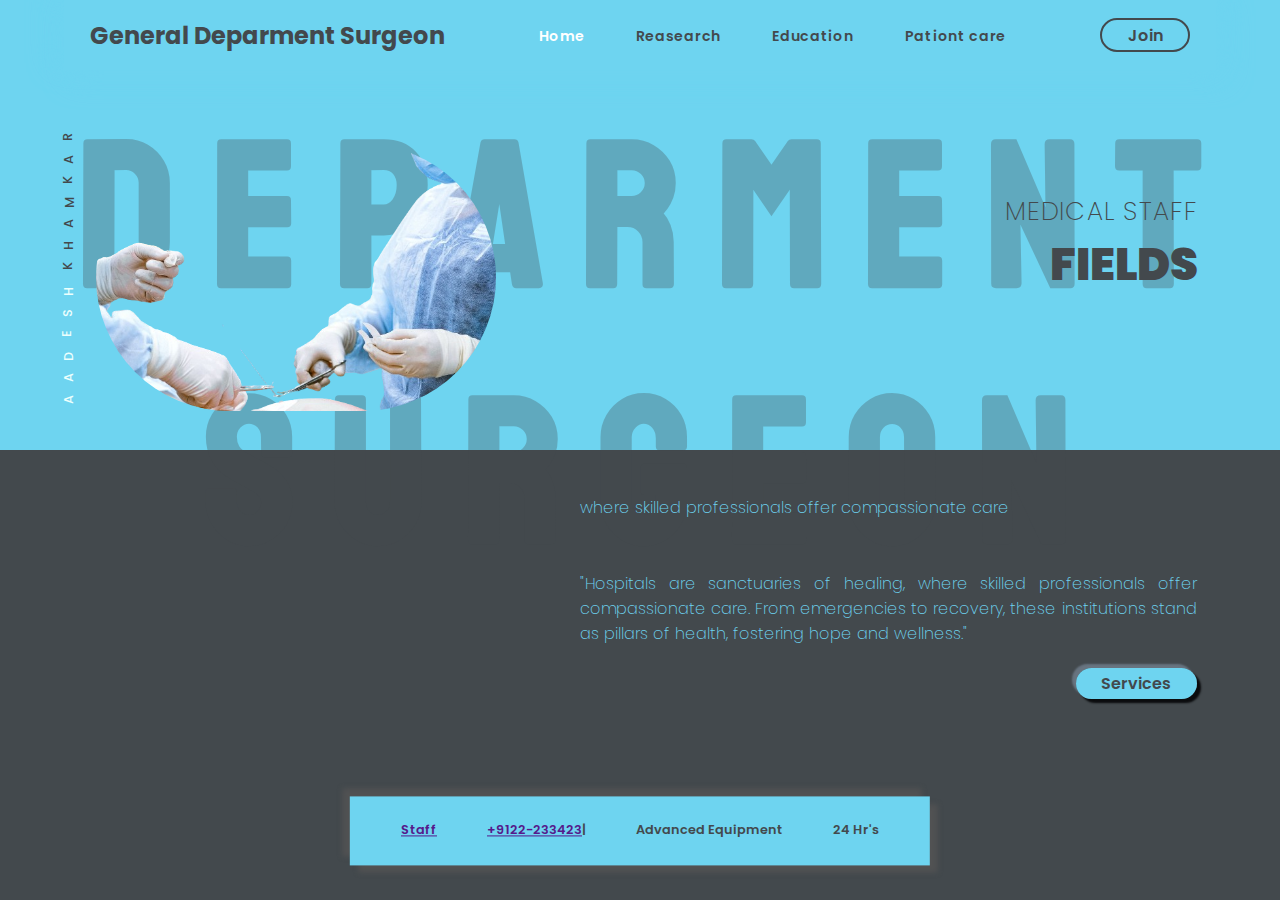
<file: deparment.html>
<!DOCTYPE html>
<html lang="en">
<head>
    <meta charset="UTF-8">
    <meta name="viewport" content="width=device-width, initial-scale=1.0">
    <link rel="stylesheet" href="deparment.css">
    <title>Deparment in hostel</title>
</head>
<body>
    <div class="main">
        <div class="page1">
            <h1>deparment Surgeon</h1>
            <div class="top">
                <div class="header container" >
                    <div class="logo">
                        <h2>General Deparment<span> Surgeon</span></h2>
                    </div>
                    <div class="nav-link">
                        <ul>
                            <li><a href="#" style="color:white;">Home</a></li>
                            <li><a href="#">Reasearch</a></li>
                            <li><a href="#">Education</a></li>
                            <li><a href="#">Pationt care</a></li>
                        </ul>
                    </div>
                    <div class="back">
                        <a href="#" class="btn">Join</a>
                    </div>
                </div>
                <div class="content">
                    <h2>Medical Staff</h2>
                    <h3>Fields</h3>
                </div>
                <div class="scorpio">
                    <span>R</span>
                    <span>A</span>
                    <span>K</span>
                    <span>M</span>
                    <span>A</span>
                    <span>H</span>
                    <span>K</span>
                    <span> </span>
                    <span style="color:#ecfffd;">H</span>
                    <span style="color:#ecfffd;">S</span>
                    <span style="color:#ecfffd;">E</span>
                    <span style="color:#ecfffd;">D</span>
                    <span style="color:#ecfffd;">A</span>
                    <span style="color:#ecfffd;">A</span>
                </div>
            </div>
            <div class="footer-up">
                <div class="image">
                    <img src="General_Surgery-removebg-preview.png" alt="">
                </div>
                <div class="footer-content">
                    <p>where skilled professionals offer compassionate care</p>
                    <br>
                    <p>
                        "Hospitals are sanctuaries of healing, where skilled professionals offer compassionate care. From emergencies to recovery, these institutions stand as pillars of health, fostering hope and wellness."</p>
                    <a href="#" class="btn btn-primary">Services</a>
                </div>

                <div class="About">
                    <span><a href="">Staff</a></span>
                    <span><a href="">+9122-233423</a>|</span>
                    <span>Advanced Equipment</span>
                    <span>24 Hr's</span>
                </div>
            </div>
        </div>
    </div>

    <script src="https://cdnjs.cloudflare.com/ajax/libs/gsap/3.12.2/gsap.min.js" integrity="sha512-16esztaSRplJROstbIIdwX3N97V1+pZvV33ABoG1H2OyTttBxEGkTsoIVsiP1iaTtM8b3+hu2kB6pQ4Clr5yug==" crossorigin="anonymous" referrerpolicy="no-referrer"></script>
    <script src="deparment.js"></script>
</body>
</html>
</file>
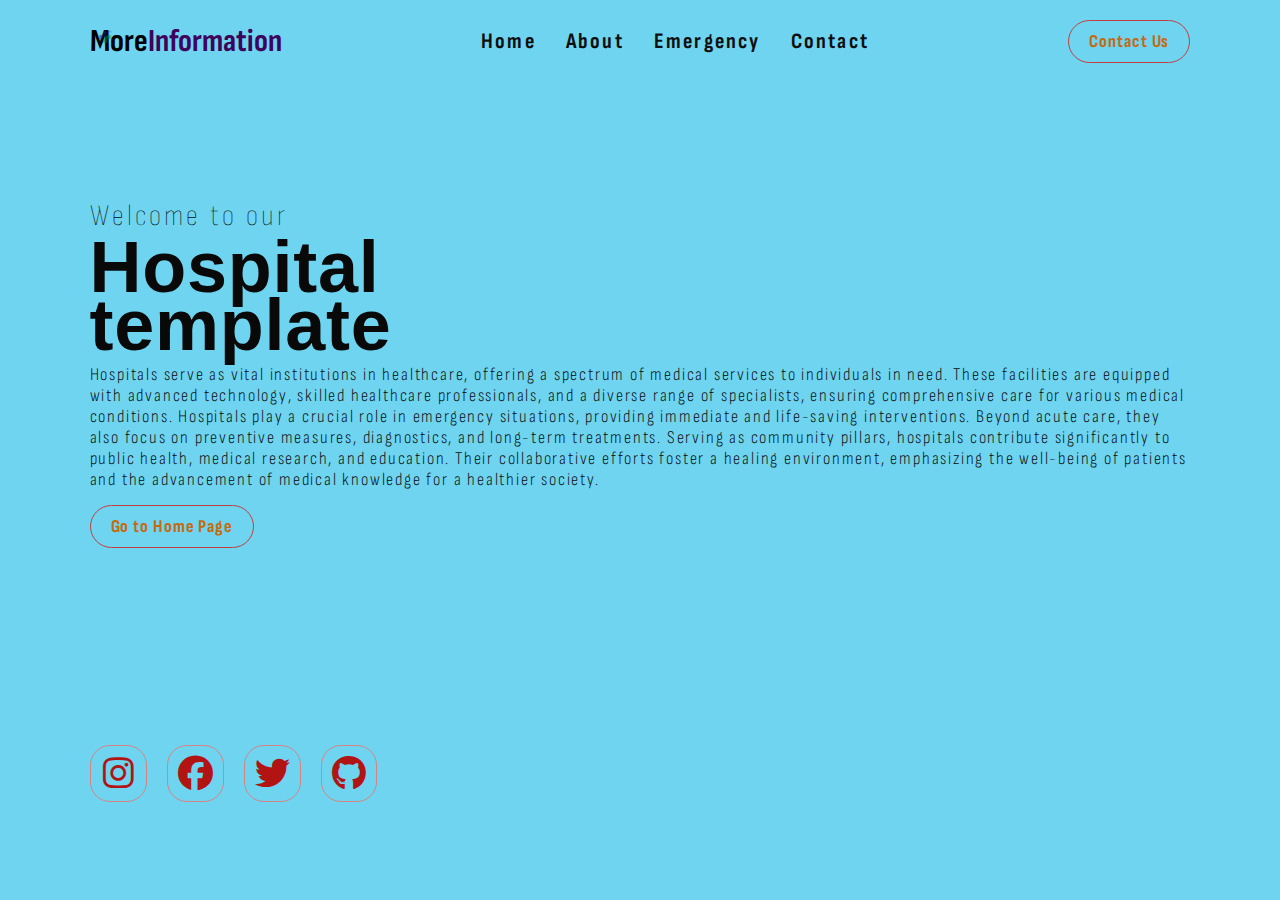
<file: details.html>
<!DOCTYPE html>
<html lang="en">
<head>
    <meta charset="UTF-8">
    <meta name="viewport" content="width=device-width, initial-scale=1.0">
    <link rel="stylesheet" href="https://cdnjs.cloudflare.com/ajax/libs/font-awesome/6.4.2/css/all.min.css"/>
    <link rel="stylesheet" href="details.css">
    <title>More Information</title>
</head>
<body>
    <main class="main"> 
        <div class="page-1 ">
            <div class="header">
                <div class="nav container">
                    <div class="logo">
                        <img src="logo2-removebg-preview.png" alt="">
                        <h1>More<span>Information</span></h1>
                    </div>
                    <ul>
                        <li><a href="index.html">Home</a></li>
                        <li><a href="index.html">About</a></li>
                        <li><a href="index.html">Emergency</a></li>
                        <li><a href="index.html">Contact</a></li>
                    </ul>
                    <a target="_blank" href="index.html" class="btn">Contact Us</a>
                </div>
            </div>

            <div class="page-1__body container">
                <h2>Welcome to our </h2>
                <h1>Hospital <br>template</h1>
                <p>Hospitals serve as vital institutions in healthcare, offering a spectrum of medical services to individuals in need. These facilities are equipped with advanced technology, skilled healthcare professionals, and a diverse range of specialists, ensuring comprehensive care for various medical conditions. Hospitals play a crucial role in emergency situations, providing immediate and life-saving interventions. Beyond acute care, they also focus on preventive measures, diagnostics, and long-term treatments. Serving as community pillars, hospitals contribute significantly to public health, medical research, and education. Their collaborative efforts foster a healing environment, emphasizing the well-being of patients and the advancement of medical knowledge for a healthier society.</p>
                <a target="_blank" href="index.html" class="btn">Go to Home Page</a>
            </div>

            <div id="sociality" class="social container">
                <div><i class="fa-brands fa-instagram"></i></div>
                <div><i class="fa-brands fa-facebook"></i></div>
                <div><i class="fa-brands fa-twitter"></i></div>
                <div><i class="fa-brands fa-github"></i></div> 
            </div>

            <div class="bubble">
                <img src="logo2-removebg-preview.png" alt="">
                <img src="logo2-removebg-preview.png" alt="">
                <img src="logo2-removebg-preview.png" alt="">
                <img src="logo2-removebg-preview.png" alt="">
                <img src="logo2-removebg-preview.png" alt="">
                <img src="logo2-removebg-preview.png" alt="">
                <img src="logo2-removebg-preview.png" alt="">
                <img src="logo2-removebg-preview.png" alt="">
                <img src="logo2-removebg-preview.png" alt="">
                <img src="logo2-removebg-preview.png" alt="">
            </div>
        </div>
    </main>
</body>
</html>
</file>
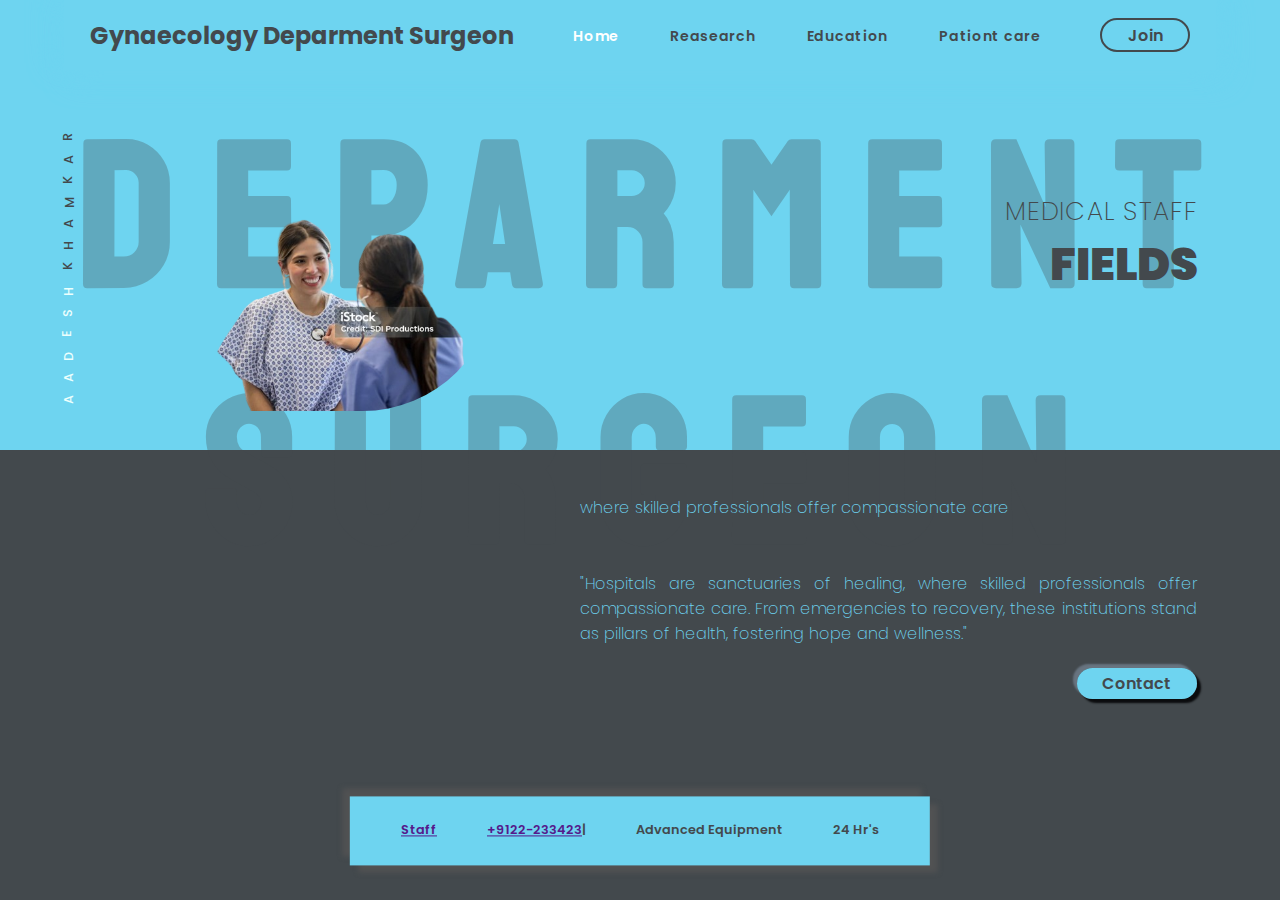
<file: gynology.html>
<!DOCTYPE html>
<html lang="en">
<head>
    <meta charset="UTF-8">
    <meta name="viewport" content="width=device-width, initial-scale=1.0">
    <link rel="stylesheet" href="deparment.css">
    <title>Deparment in hostel</title>
</head>
<body>
    <div class="main">
        <div class="page1">
            <h1>deparment Surgeon</h1>
            <div class="top">
                <div class="header container" >
                    <div class="logo">
                        <h2>Gynaecology Deparment<span> Surgeon</span></h2>
                    </div>
                    <div class="nav-link">
                        <ul>
                            <li><a href="#" style="color:white;">Home</a></li>
                            <li><a href="#">Reasearch</a></li>
                            <li><a href="#">Education</a></li>
                            <li><a href="#">Pationt care</a></li>
                        </ul>
                    </div>
                    <div class="back">
                        <a href="#" class="btn">Join</a>
                    </div>
                </div>
                <div class="content">
                    <h2>Medical Staff</h2>
                    <h3>Fields</h3>
                </div>
                <div class="scorpio">
                    <span>R</span>
                    <span>A</span>
                    <span>K</span>
                    <span>M</span>
                    <span>A</span>
                    <span>H</span>
                    <span>K</span>
                    <span> </span>
                    <span style="color:#ecfffd;">H</span>
                    <span style="color:#ecfffd;">S</span>
                    <span style="color:#ecfffd;">E</span>
                    <span style="color:#ecfffd;">D</span>
                    <span style="color:#ecfffd;">A</span>
                    <span style="color:#ecfffd;">A</span>
                </div>
            </div>
            <div class="footer-up">
                <div class="image">
                    <img src="gynaecology-removebg-preview.png" alt="">
                </div>
                <div class="footer-content">
                    <p>where skilled professionals offer compassionate care</p>
                    <br>
                    <p>
                        "Hospitals are sanctuaries of healing, where skilled professionals offer compassionate care. From emergencies to recovery, these institutions stand as pillars of health, fostering hope and wellness."</p>
                    <a href="#" class="btn btn-primary">Contact</a>
                </div>

                <div class="About">
                    <span><a href="">Staff</a></span>
                    <span><a href="">+9122-233423</a>|</span>
                    <span>Advanced Equipment</span>
                    <span>24 Hr's</span>
                </div>
            </div>
        </div>
    </div>

    <script src="https://cdnjs.cloudflare.com/ajax/libs/gsap/3.12.2/gsap.min.js" integrity="sha512-16esztaSRplJROstbIIdwX3N97V1+pZvV33ABoG1H2OyTttBxEGkTsoIVsiP1iaTtM8b3+hu2kB6pQ4Clr5yug==" crossorigin="anonymous" referrerpolicy="no-referrer"></script>
    <script src="deparment.js"></script>
</body>
</html>
</file>
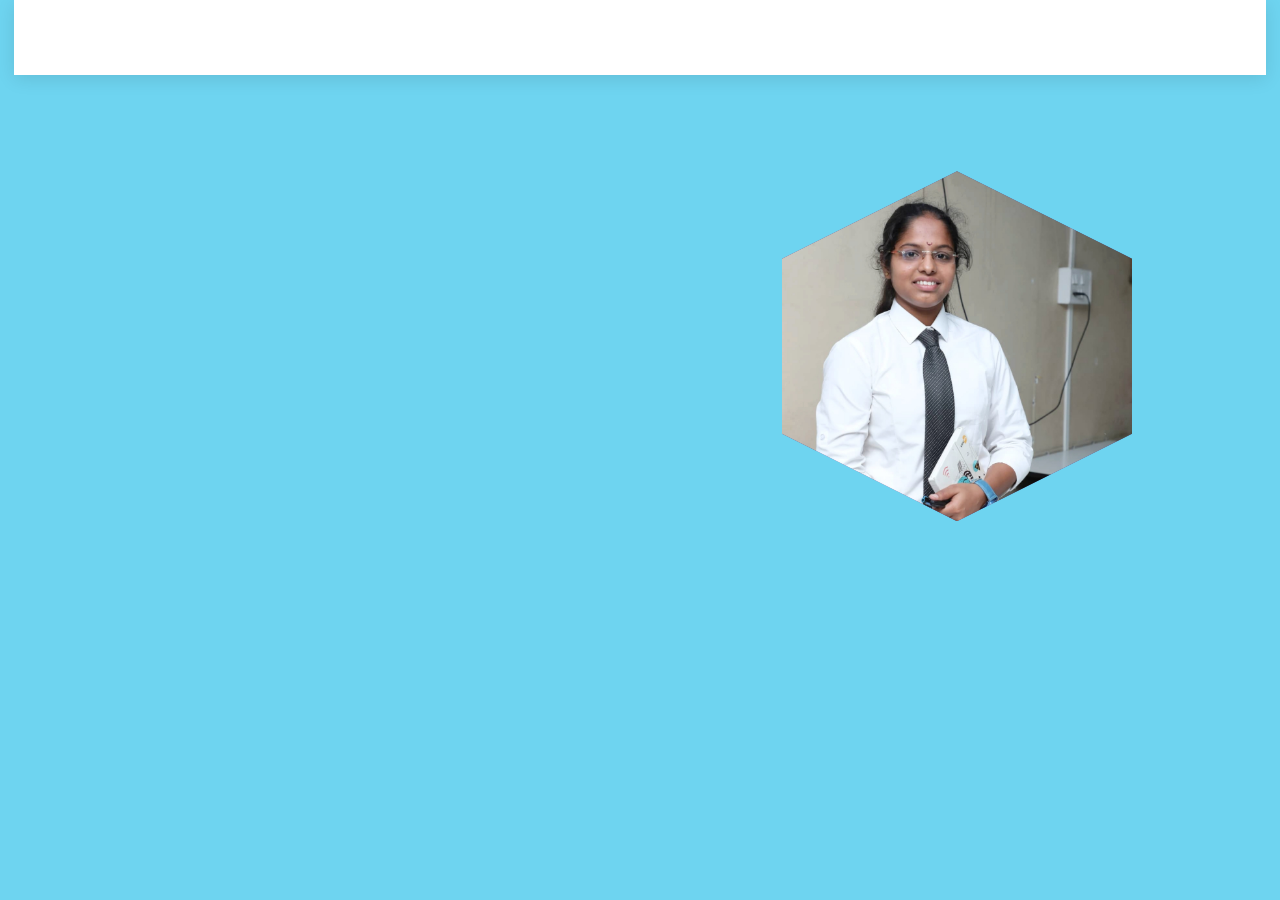
<file: knee.html>
<!DOCTYPE html>
<html lang="en">
<head>
    <meta charset="UTF-8">
    <meta name="viewport" content="width=device-width, initial-scale=1.0">
    <title>knee Surgery</title>
    <link rel="stylesheet" href="leg.css">
    <link rel="stylesheet" href="https://cdnjs.cloudflare.com/ajax/libs/font-awesome/6.5.1/css/all.min.css" 
      integrity="sha512-DTOQO9RWCH3ppGqcWaEA1BIZOC6xxalwEsw9c2QQeAIftl+Vegovlnee1c9QX4TctnWMn13TZye+giMm8e2LwA==" crossorigin="anonymous" referrerpolicy="no-referrer" />
</head>
<body>
    <section>
        <header class="container">
            <div class="page-header">
                <div class="logo">
                    <a href="#">Knee Surgeon.</a>
                </div>
                <input type="checkbox" id="click">
                <label for="click" class="mainicon">
                    <div class="menu">
                        <i class="fa-solid fa-bars"></i>
                    </div>
                </label>
                <ul>
                <li><a href="#" class="active" style="--navAni:1">Home</a></li>
                <li><a href="#" style="--navAni:2">About</a></li>
                <li><a href="#" style="--navAni:3">Skills</a></li>
                <li><a href="#" style="--navAni:4">Portfolio</a></li>
                <li><a href="#" style="--navAni:5">Contact</a></li>
            </ul>
            <label class="mode">
                <input type="checkbox" id="darkModeToggle">
                <i class="fa-solid fa-moon"></i>
            </label>
            </div>
        </header>
        <div class="container">
            <div class="main">
                <div class="detail">
                    <h3>Hi I'm</h3>
                    <h1>
                        <span style="color:#52489C;">Aarti</span>
                        "Khamkar"
                    </h1>
                    <p>
                        "I'm a professional Surgeon. Our Main Goal to help & Satisficed the Local & Global Clients by Web development solutions "
                    </p>
                    <div class="social">
                        <a href="" style="--socialAni:1"><i class="fa-brands fa-linkedin-in"></i></a>
                        <a href="https://www.instagram.com/15_aadesh_khamkar_07/ss" style="--socialAni:2"><i class="fa-brands fa-instagram"></i></a>
                        <a href="aadeshkhamkar7065" style="--socialAni:3"><i class="fa-brands fa-github"></i></a>
                        <a href="www.youtube.com" style="--socialAni:4"><i class="fa-brands fa-youtube"></i></a>
                    </div>
                </div>
                <div class="images">
                    <img src="aarti.jpg" alt="" class="img-w">
                </div>
            </div>
        </div>
    </section>
</body>
</html>
</file>
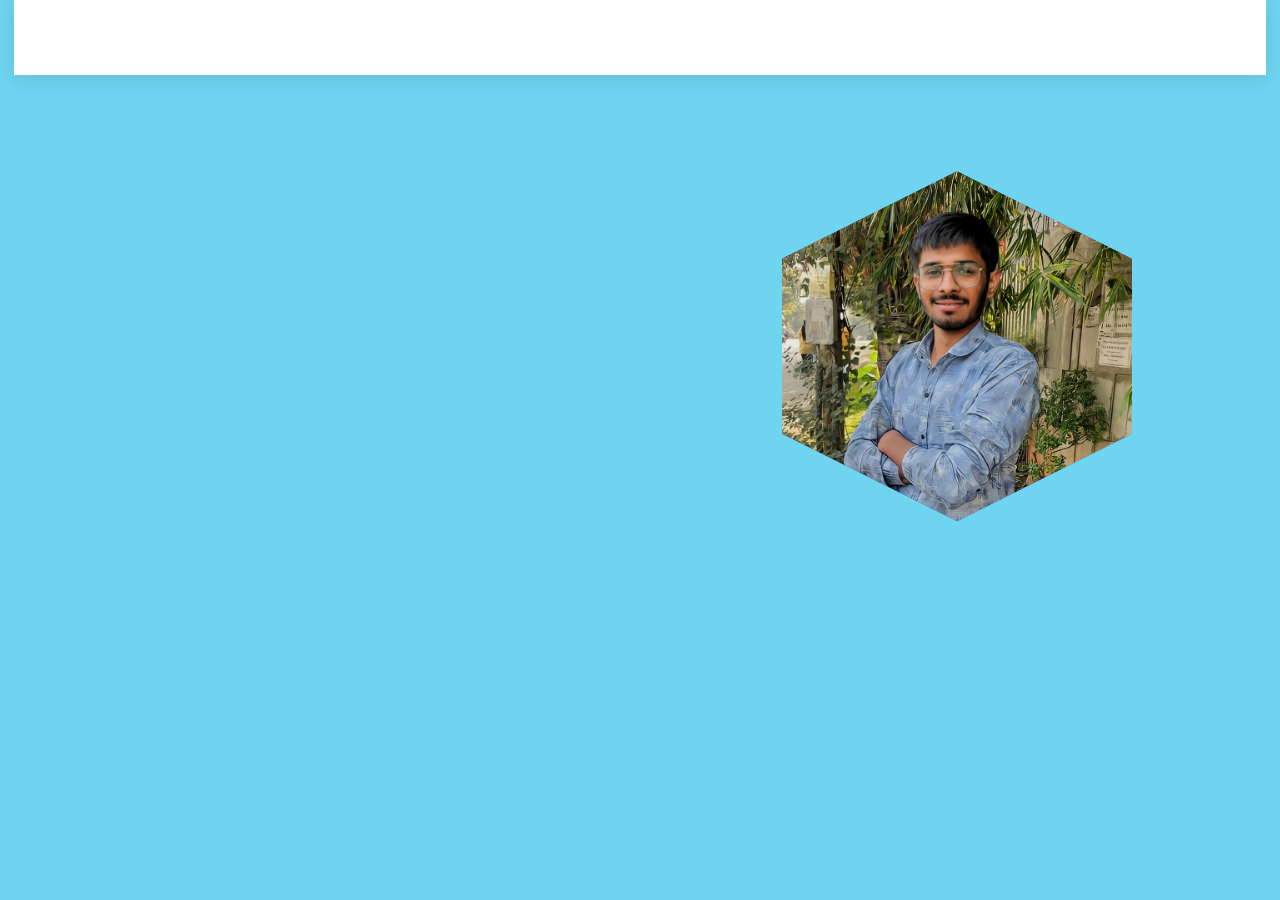
<file: leg.html>
<!DOCTYPE html>
<html lang="en">
<head>
    <meta charset="UTF-8">
    <meta name="viewport" content="width=device-width, initial-scale=1.0">
    <title>Leg Surgery</title>
    <link rel="stylesheet" href="leg.css">
    <link rel="stylesheet" href="https://cdnjs.cloudflare.com/ajax/libs/font-awesome/6.5.1/css/all.min.css" 
      integrity="sha512-DTOQO9RWCH3ppGqcWaEA1BIZOC6xxalwEsw9c2QQeAIftl+Vegovlnee1c9QX4TctnWMn13TZye+giMm8e2LwA==" crossorigin="anonymous" referrerpolicy="no-referrer" />
</head>
<body>
    <section>
        <header class="container">
            <div class="page-header">
                <div class="logo">
                    <a href="#">Leg Surgeon.</a>
                </div>
                <input type="checkbox" id="click">
                <label for="click" class="mainicon">
                    <div class="menu">
                        <i class="fa-solid fa-bars"></i>
                    </div>
                </label>
                <ul>
                <li><a href="#" class="active" style="--navAni:1">Home</a></li>
                <li><a href="#" style="--navAni:2">About</a></li>
                <li><a href="#" style="--navAni:3">Skills</a></li>
                <li><a href="#" style="--navAni:4">Portfolio</a></li>
                <li><a href="#" style="--navAni:5">Contact</a></li>
            </ul>
            <label class="mode">
                <input type="checkbox" id="darkModeToggle">
                <i class="fa-solid fa-moon"></i>
            </label>
            </div>
        </header>
        <div class="container">
            <div class="main">
                <div class="detail">
                    <h3>Hi I'm</h3>
                    <h1>
                        <span style="color:#52489C;">unknown</span>
                        "Khamkar"
                    </h1>
                    <p>
                        "I'm a professional Surgeon. Our Main Goal to help & Satisficed the Local & Global Clients by Web development solutions "
                    </p>
                    <div class="social">
                        <a href="" style="--socialAni:1"><i class="fa-brands fa-linkedin-in"></i></a>
                        <a href="https://www.instagram.com/15_aadesh_khamkar_07/ss" style="--socialAni:2"><i class="fa-brands fa-instagram"></i></a>
                        <a href="aadeshkhamkar7065" style="--socialAni:3"><i class="fa-brands fa-github"></i></a>
                        <a href="www.youtube.com" style="--socialAni:4"><i class="fa-brands fa-youtube"></i></a>
                    </div>
                </div>
                <div class="images">
                    <img src="voter aadesh.jpg" alt="" class="img-w">
                </div>
            </div>
        </div>
    </section>
</body>
</html>
</file>
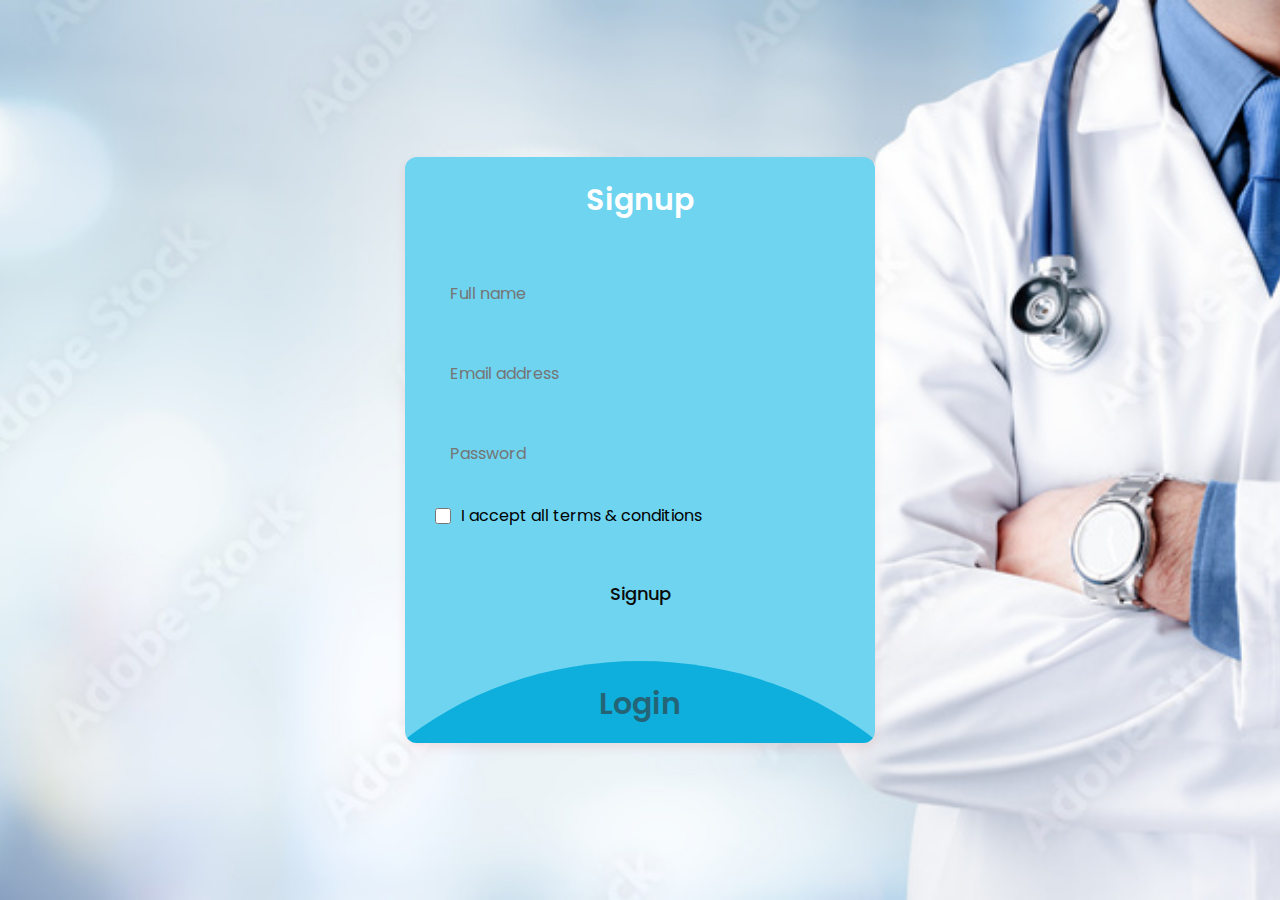
<file: login.html>
<!DOCTYPE html>
<html lang="en">
  <head>
    <meta charset="UTF-8" />
    <meta http-equiv="X-UA-Compatible" content="IE=edge" />
    <meta name="viewport" content="width=device-width, initial-scale=1.0" />
   <title>Login & Signup Form</title>
   <link rel="stylesheet" href="login.css">
  </head>
  <body>
    <section class="wrapper">
      <div class="form signup">
        <header>Signup</header>
        <form action="#">
          <input type="text" placeholder="Full name" required />
          <input type="text" placeholder="Email address" required />
          <input type="password" placeholder="Password" required />
          <div class="checkbox">
            <input type="checkbox" id="signupCheck" />
            <label for="signupCheck">I accept all terms & conditions</label>
            <br>
            <!-- <a class="butt" href="index.html"><button type="button">Go to Home Page</button> </a> -->
          </div>
          <input type="submit" value="Signup" />
        </form>
      </div>

      <div class="form login">
        <header>Login</header>
        <form action="#">
          <input type="text" placeholder="Email address" required />
          <input type="password" placeholder="Password" required />
          <a href="#">Forgot password?</a>
          <input type="submit" value="Login" />
        </form>
      </div>

      <script>
        const wrapper = document.querySelector(".wrapper"),
          signupHeader = document.querySelector(".signup header"),
          loginHeader = document.querySelector(".login header");

        loginHeader.addEventListener("click", () => {
          wrapper.classList.add("active");
        });
        signupHeader.addEventListener("click", () => {
          wrapper.classList.remove("active");
        });
      </script>
    </section>
  </body>
</html>
</file>
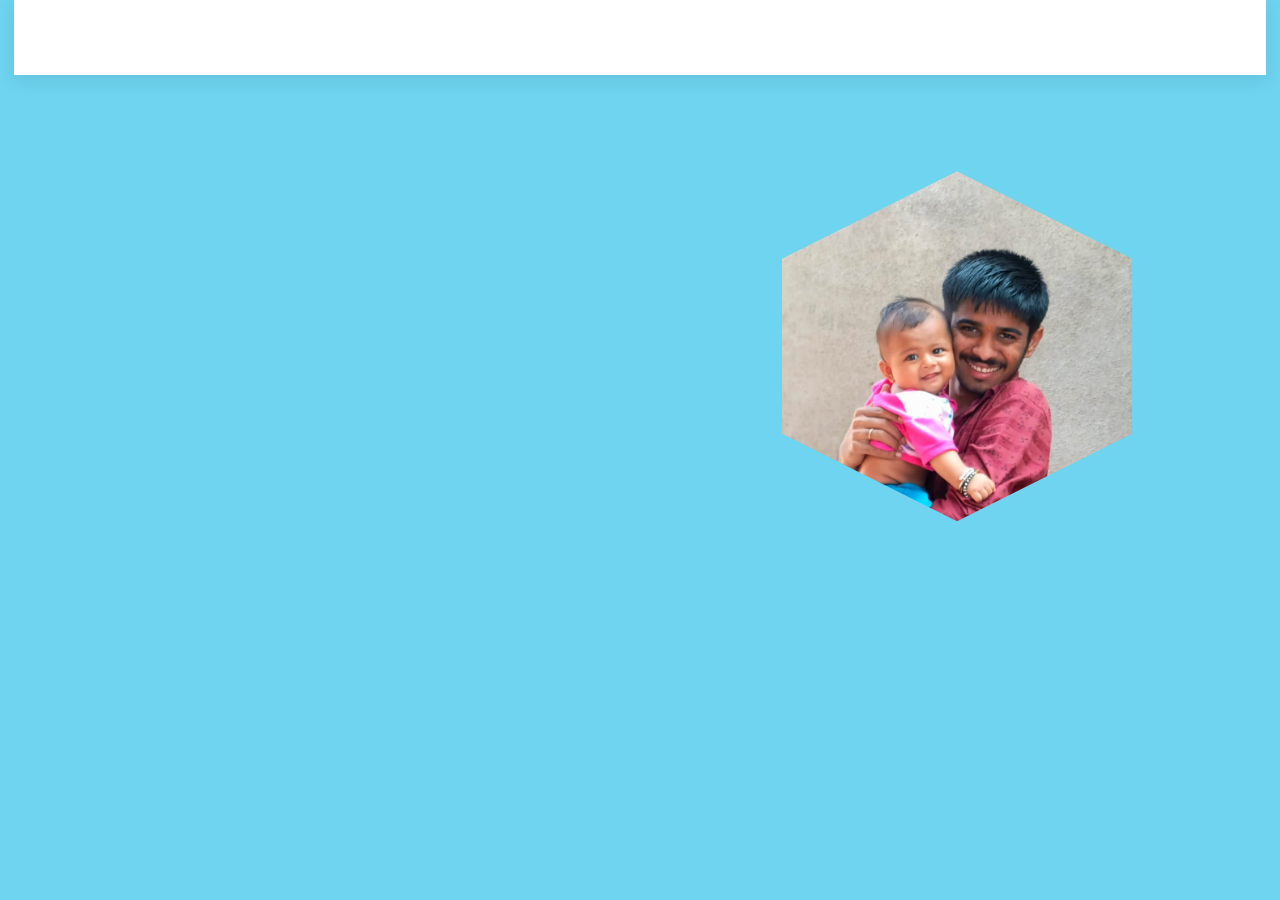
<file: spin.html>
<!DOCTYPE html>
<html lang="en">
<head>
    <meta charset="UTF-8">
    <meta name="viewport" content="width=device-width, initial-scale=1.0">
    <title>spin Surgery</title>
    <link rel="stylesheet" href="leg.css">
    <link rel="stylesheet" href="https://cdnjs.cloudflare.com/ajax/libs/font-awesome/6.5.1/css/all.min.css" 
      integrity="sha512-DTOQO9RWCH3ppGqcWaEA1BIZOC6xxalwEsw9c2QQeAIftl+Vegovlnee1c9QX4TctnWMn13TZye+giMm8e2LwA==" crossorigin="anonymous" referrerpolicy="no-referrer" />
</head>
<body>
    <section>
        <header class="container">
            <div class="page-header">
                <div class="logo">
                    <a href="#">spin Surgeon.</a>
                </div>
                <input type="checkbox" id="click">
                <label for="click" class="mainicon">
                    <div class="menu">
                        <i class="fa-solid fa-bars"></i>
                    </div>
                </label>
                <ul>
                <li><a href="#" class="active" style="--navAni:1">Home</a></li>
                <li><a href="#" style="--navAni:2">About</a></li>
                <li><a href="#" style="--navAni:3">Skills</a></li>
                <li><a href="#" style="--navAni:4">Portfolio</a></li>
                <li><a href="#" style="--navAni:5">Contact</a></li>
            </ul>
            <label class="mode">
                <input type="checkbox" id="darkModeToggle">
                <i class="fa-solid fa-moon"></i>
            </label>
            </div>
        </header>
        <div class="container">
            <div class="main">
                <div class="detail">
                    <h3>Hi I'm</h3>
                    <h1>
                        <span style="color:#52489C;">Aarti</span>
                        "Khamkar"
                    </h1>
                    <p>
                        "I'm a professional Surgeon. Our Main Goal to help & Satisficed the Local & Global Clients by Web development solutions "
                    </p>
                    <div class="social">
                        <a href="" style="--socialAni:1"><i class="fa-brands fa-linkedin-in"></i></a>
                        <a href="https://www.instagram.com/15_aadesh_khamkar_07/ss" style="--socialAni:2"><i class="fa-brands fa-instagram"></i></a>
                        <a href="aadeshkhamkar7065" style="--socialAni:3"><i class="fa-brands fa-github"></i></a>
                        <a href="www.youtube.com" style="--socialAni:4"><i class="fa-brands fa-youtube"></i></a>
                    </div>
                </div>
                <div class="images">
                    <img src="ak.jpg" alt="" class="img-w">
                </div>
            </div>
        </div>
    </section>
</body>
</html>
</file>
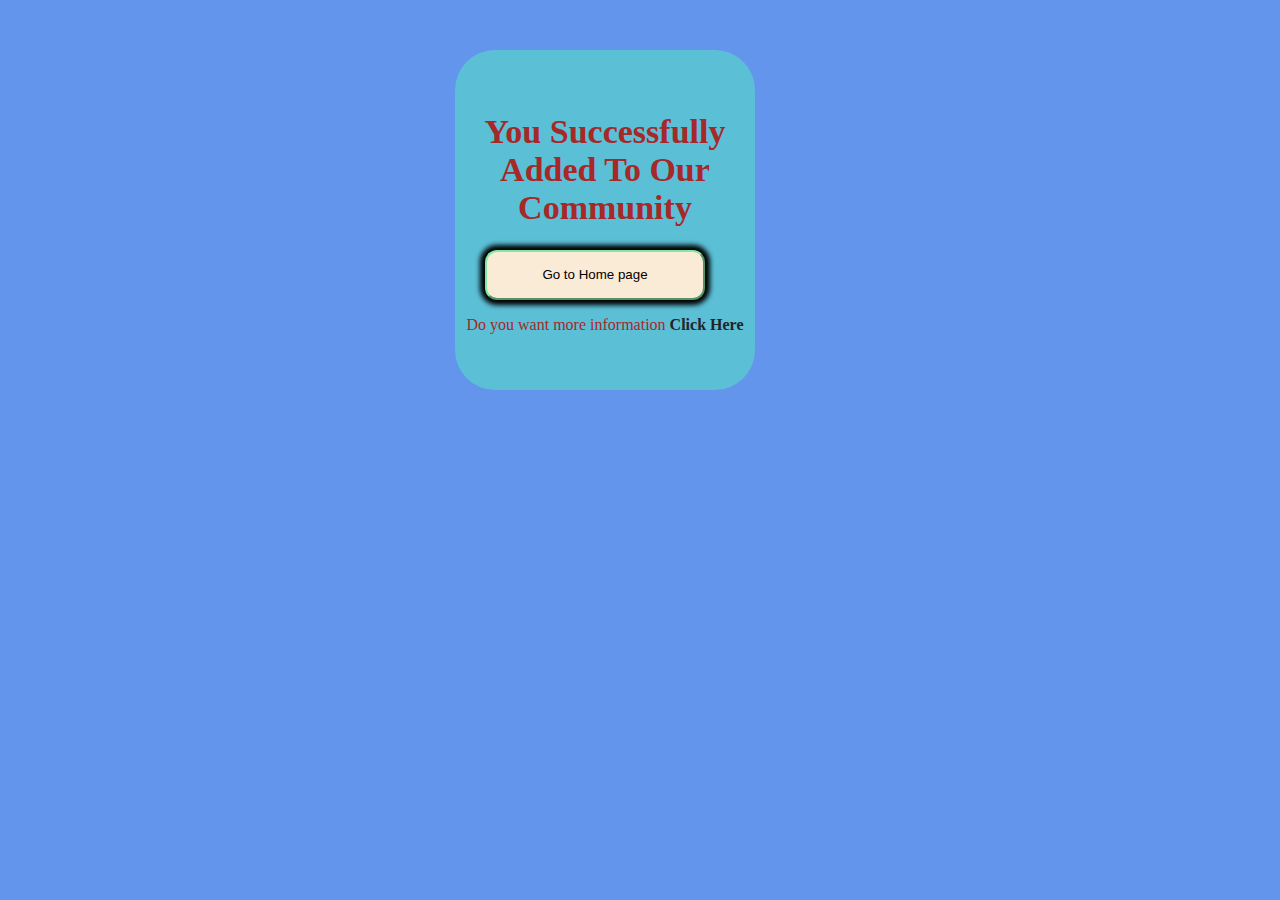
<file: subit.html>
<!DOCTYPE html>
<html lang="en">
<head>
  <meta charset="UTF-8">
  <meta name="viewport" content="width=device-width, initial-scale=1.0">
  <title>Submit Button</title>
  <link rel="stylesheet" href="subit.css">
</head>
<body>
    <div class="text">
      <form  action="#">
        <h1>You Successfully Added To Our Community</h1>
        <a href="index.html"><input type="button" value="Go to Home page"></a>
        <p>Do you want more information <a href="#">Click Here</a></p>
      </form>
    </div>
</body>
</html>
</file>
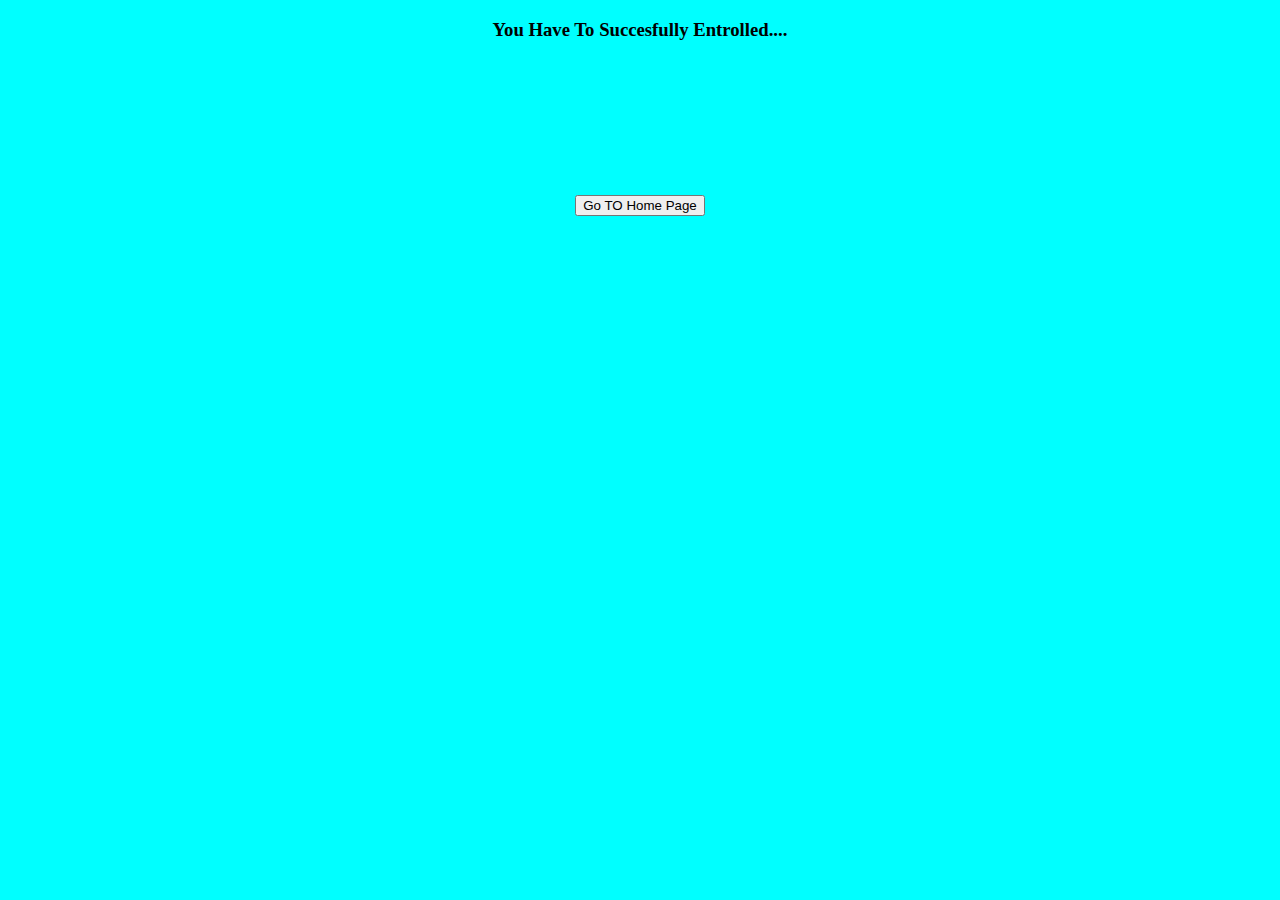
<file: submit.html>
<!DOCTYPE html>
<html lang="en">
<head>
    <meta charset="UTF-8">
    <meta name="viewport" content="width=device-width, initial-scale=1.0">
    <title>Text</title>
    <link rel="stylesheet" href="submit.css">
</head>
<body>
    <div class="text">
        <h3>You Have To Succesfully Entrolled....</h3>
    </div>
    <br>
    <br>
    <div class="but">
        <a target="_blank" href="index.html"><button  type="submit">Go TO Home Page</button></a>
    </div>
</body>
</html>
</file>
<file: deparment.css>
@import url('https://fonts.googleapis.com/css2?family=Poppins:wght@100;200;300;400;500;600;700;800;900&family=Staatliches&display=swap');

*{
    margin: 0;
    padding: 0;
    box-sizing: border-box;
    font-family: 'Poppins', sans-serif;
}

:root{
    --color-black:#43494d;
    /* --color-white:#FCA311; */           /* choose to another color web */
    --color-white:#6ed4f0;
}

.container{
    width: 1400px;
    max-width: 90%;
    margin: 0 auto;
}

.main{
    width: 100%;
    height: 100%;
}

.page1{
    position: relative;
    width: 100vw;
    height: 100vh;
}

.page1 h1{
    font-family: 'Staatliches', sans-serif;
    font-size: 16vw;
    position: absolute;
    letter-spacing: 0.18em;
    text-align: center;
    color: var(--color-black);
    opacity: 0.3;
    pointer-events: none;
    top: 10vh;
    left:2vw;
    margin-left: 0.75vw;
}

.top{
    width: 100%;
    height: 50%;
    background: var(--color-white);
}

.header{
    display: flex;
    justify-content: space-between;
    align-items: center;
    height: 70px;
    background: var(--color-white);
    box-shadow:  7px 7px 28px var(--color-white),
             -7px -7px 28px var(--color-white);
    padding: 0 2vw;
}

.logo{
    color: var(--color-black);
}


.nav-link ul{
    display: flex;
    justify-content: center;
    align-items: center;
    list-style: none;
    gap: 4vw;
}

.nav-link ul a{
    color: var(--color-black);
    text-decoration: none;
    font-weight: 600;
    letter-spacing: 0.05em;
    font-size: 1.1vw;
}
.nav-link ul a:hover{
    color:white;
}
.btn{
    padding: 0.3vw 2vw;
    color: var(--color-black);
    border: 2px solid var(--color-black);
    text-decoration: none;
    font-weight: 600;
    border-radius: 50px;
}
.btn:hover{
    background-color: rgb(55, 53, 53);
    color:white;
}
.content{
    position: absolute;
    top: 15vw;
    right: 0;
    padding-right: 6.5vw;
    text-align: right;
    color: var(--color-black);
}

.content h2{
    font-size: 2vw;
    font-weight: 200;
    letter-spacing: 0.05em;
    text-transform: uppercase;
}

.content h3{
    font-size: 3.5vw;
    font-weight: 900;
    text-transform: uppercase;
}

.scorpio{
    position: absolute;
    top: 10vw;
    left: 5vw;
    display: flex;
    flex-direction: column;
    align-items: flex-start;
    gap: 3.5px;
}

.scorpio span{
    color: var(--color-black);
    font-weight: 500;
    font-size: 1vw;
    transform: rotate(-90deg);
}

.footer-up{
    width: 100%;
    height: 50%;
    background-color: var(--color-black);
}

.image img{
    position: absolute;
    top: 9rem;
    left: 6rem;
    width: 400px;
    height: auto;
    border-radius: 1600px;
    
}

.footer-content{
    position: absolute;
    top: 55%;
    right: 0;
    padding-right: 6.5vw;
    text-align: right;
    width: 700px;
    color: var(--color-white);
}

.footer-content p{
    font-weight: 200;
    text-align: justify;
    margin-bottom: 2vw;
}

.btn-primary{
    color: var(--color-black);
    background-color: var(--color-white);
    box-shadow:  4px 4px 2px #0b0c0e,
             -4px -4px 2px #687480;
    border: none;
}

.About{
    position: absolute;
    bottom: 0;
    left: 50%;
    transform: translate(-50%, -50%);
    display: flex;
    justify-content: center;
    align-items: center;
    gap: 50px;
    background-color: var(--color-white);
    padding:  2vw 4vw;
    box-shadow:  8px 8px 5px #515253,
             -8px -8px 5px #515253;
}

.About span{
    color: var(--color-black);
    font-weight: 600;
    font-size: 1vw;
}
</file>
<file: details.css>
@import url('https://fonts.googleapis.com/css2?family=Sofia+Sans+Condensed:wght@1;100;200;300;400;500;600;700;800;900;1000&display=swap');
@import url('https://fonts.googleapis.com/css2?family=Poppins:wght@900&display=swap');
*{
    margin: 0;
    padding: 0;
    box-sizing: border-box;
    font-family: 'Sofia Sans Condensed', sans-serif;
}

.container{
    width: 1300px;
    max-width: 86%;
    margin: auto;
}

span{
    color: #3e035a;
    letter-spacing: 50%;
}

.main{
    width: 100vw;
    height: 100vh;
}

.page-1{
    position: relative;
    width: 100%;
    height: 100%;
    background-color:#6ed4f0;
    background-size: cover;
    display: flex;
    justify-content: space-between;
    flex-direction: column;
    align-items: flex-start;
}

.header{
    width: 100%;
    height: 100px;
}

.nav{
    padding: 20px 0;
    display: flex;
    justify-content: space-between;
    align-items: center;
}

.logo img{
    position: absolute;
    width: 30px;
    filter: blur(0.5px);
    opacity: 0.5;
}

.logo h1:hover{
    color: #050404;
    cursor: pointer;
    letter-spacing: 0.01em;
    text-transform: uppercase;
    font-weight: 200;
    z-index: 5;
}

.nav ul{
    display: flex;
    justify-content: center;
    align-items: center;
    list-style: none;
    gap: 30px;
}

.nav ul li a{
    color: #0f0f0f;
    font-size: 22px;
    text-decoration: none;
    letter-spacing: 0.1em;
    font-weight: 700;
    transition: 0.4s ease-in-out;
}

.nav ul li a:hover{
    font-size: 25px;
}

.btn{
    padding: 10px 20px;
    text-align: center;
    display: inline-block;
    color: #c56a0f;
    border: 1px solid #c33e3e;
    text-decoration: none;
    border-radius: 25px;
    font-size: 18px;
    font-weight: 700;
    letter-spacing: 0.05em;
    transition: 0.3s ease-in-out;
}

.btn:hover{
    scale: 105%;
}


.page-1__body{
    color: #080908;
    position: sticky;
    text-align: left , right ;
    
}

.page-1__body h2{
    font-size: 30px;
    font-weight: 100;
    letter-spacing: 0.1em;
    margin-bottom: 5px;
}

.page-1__body h1{
    font-family: 'bubbles', sans-serif;
    width:max-content;
    font-size: 4.5rem;
    font-weight: 900;
    letter-spacing: 0.01em;
    line-height: 4.5vw;
}

.page-1__body p{
    font-size: 18px;
    font-weight: 300;
    letter-spacing: 0.1em;
    margin-top: 10px;
    margin-bottom: 15px;
}

.social{
    display: flex;
    justify-content: start;
    gap: 20px;
}

.social div{
    border: 1px solid #d88383;
    border-radius: 20px;
    padding: 10px;
}
#sociality{
    cursor: pointer;
}
.social i{
    font-size: 35px;
    cursor: pointer;
    color: #b21313;
}

.fa-instagram{
    padding: 0 2px;
}

.social i:hover{
    animation: social 0.8s forwards;
    scale: 105%;
}

@keyframes social{
    0%{
        transform: rotate(0deg);
    }
    20%{
        transform: rotate(45deg);
    }
    50%{
        transform: rotate(-45deg);
    }
    100%{
        transform: rotate(0deg);
    }
}

.bubble{
    width: 100%;
    display: flex;
    align-items: center;
    justify-content: space-around;
    position: absolute;
    bottom: 0;

}
.bubble img{
    width: 40px;
    height: auto;
    /* display: inline-block; */
    animation: bubble 5s linear infinite;
    opacity: 0;
}

@keyframes bubble{
    0%{
        opacity: 0;
        transform: translateY(0);
    }
    30%{
        opacity: 1;
    }
    70%{
        opacity: 1;
    }
    100%{
        opacity: 0;
        transform: translateY(-70vh);
    }
}

.bubble img:nth-child(1){
    animation-delay: 2s;
}
.bubble img:nth-child(2){
    animation-delay: 1s;
    width: 25px;
    height: auto;
}
.bubble img:nth-child(3){
    animation-delay: 3s;
    width: 15px;
}
.bubble img:nth-child(4){
    animation-delay: 4.5s;
    width: 60px;
}
.bubble img:nth-child(5){
    animation-delay: 3s;
    width: 55px;
}
.bubble img:nth-child(6){
    animation-delay: 1s;
}
.bubble img:nth-child(7){
    animation-delay: 7s;
    width: 60px;
}
.bubble img:nth-child(8){
    animation-delay: 3.5s;
    width: 20px;
}
.bubble img:nth-child(9){
    animation-delay: 1s;
}
.bubble img:nth-child(10){
    animation-delay: 5s;
}
</file>
<file: leg.css>
@import url('https://fonts.googleapis.com/css2?family=Poppins:wght@100;200;300;400;500;600;700;800&display=swap');
@import url('https://fonts.googleapis.com/css2?family=Outfit:wght@200;300;400;500;600;700;800&family=Roboto:wght@100;300;400&display=swap');

:root {
    /* --primary-color: #f9532d; */
    /* --primary-dark: #1F252E; */
    --primary-color: #52489C;
    --primary-dark: #1F252E;
}

* {
    margin: 0;
    padding: 0;
    scroll-behavior: smooth;
}

body {
    font-family: 'Outfit', sans-serif;
    background: #6ed4f0;
    height: 100vh;
    color: #000;
    display: flex;
    justify-content: center;
}

/* Genral */
.container {
    padding: 0 8.4rem;
}

.img-w {
    width: 100%;
    height: auto;
}

/* Nav */
header {
    box-shadow: 0 4px 17px rgba(0, 0, 0, .1);
    background: #fff;
    position: sticky;
    top: 0;
    z-index: 1;
}

.page-header {
    display: flex;
    justify-content: space-between;
    align-items: center;
    padding: 1rem 0;
}

.logo {
    font-size: 1.5rem;
    font-weight: 800;
    opacity: 0;
    animation: leftSideAni 1s ease forwards;
}

.logo a {
    color: #000;
    text-decoration: none;
}

ul {
    display: flex;
    gap: .6rem;
    list-style-type: none;
    background-color: transparent;
    overflow: hidden;
}

li a {
    display: inline-block;
    padding: .3rem 1rem;
    color: #000;
    text-decoration: none;
    font-size: 1.05rem;
    font-weight: 600;
    letter-spacing: .7px;
    border-radius: 36px;
    line-height: 2;
    transition: .3s;
    opacity: 0;
    animation: navani .3s ease forwards;
    animation-delay: calc(.15s * var(--navAni));
}

li a.active,
li a:hover {
    color: var(--primary-color);
}

#click {
    display: none;
}

.menu {
    display: none;
}

.mode i {
    font-size: 1.4rem;
    cursor: pointer;
    color: var(--primary-color);
    opacity: 0;
    animation: rightSideAni 1.5s ease forwards;
}

/* Nav End */

/* Section 1 */

.main {
    padding: 6rem 0;
    display: grid;
    grid-template-columns: repeat(auto-fit, minmax(277px, 1fr));
    row-gap: 2rem;
    column-gap: 6rem;
    align-items: center;
}

.main h3 {
    color: #000;
    font-size: 1.5rem;
    opacity: 0;
    animation: topSideAni 1s ease forwards;
}

.main h1 {
    color: #000;
    font-size: 4rem;
    font-weight: 600;
    opacity: 0;
    animation: leftSideAni 1s ease forwards;
    animation-delay: 1s;
}
.main p {
    line-height: 1.7;
    font-size: 1.15rem;
    opacity: 0;
    animation: topSideAni 1.5s ease forwards;
}
.social {
    display: flex;
    flex-wrap: wrap;
    gap: 1.4rem;
    margin-top: 1.4rem;
}

.social a {
    clip-path: polygon(50% 0%, 100% 25%, 100% 75%, 50% 100%, 0% 75%, 0% 25%);
    display: grid;
    place-items: center;
    text-decoration: none;
    background-color: var(--primary-color);
    color: #ffffff;
    /* border: 1.6px solid var(--primary-color); */
    font-size: 1.5rem;
    border-radius: 50%;
    padding: 0.39rem;
    text-align: center;
    opacity: 0;
    animation: SocialAni 1s ease forwards;
    animation-delay: calc(.2s * var(--socialAni));
}

.social a:hover {
    color: var(--primary-dark);
    background-color: var(--primary-color);
    box-shadow: 0 0 20px var(--primary-color);
    transition: all .3s ease-in-out;
}


.images {
    margin-left: auto;
    width: 350px;
    height: 350px;
    text-align: center;
    overflow: hidden;
    background-color: #52489C;
    clip-path: polygon(50% 0%, 100% 25%, 100% 75%, 50% 100%, 0% 75%, 0% 25%);
}

/* Section 1 End */


.dark-mode {
    background-color: var(--primary-dark);
    color: #ffffff;
}

.mode input {
    display: none;
}

.dark-mode .logo a, 
.dark-mode ul li a, 
.dark-mode .main h3, 
.dark-mode .main h1 {
    color: #fff;
}
.dark-mode ul li a.active, .dark-mode ul li a:hover {
    color: var(--primary-color);
}

.dark-mode header {
    box-shadow: 0 4px 17px rgb(80 80 80 / 31%);
    background: var(--primary-dark);
}



/* Animation */
@keyframes leftSideAni {
    0% {
        transform: translateX(-100px);
        opacity: 0;
    }

    100% {
        transform: translateX(0);
        opacity: 1;
    }
}

@keyframes navani {
    0% {
        transform: translateY(100px);
        opacity: 0;
    }

    100% {
        transform: translateY(0);
        opacity: 1;
    }
}

@keyframes rightSideAni {
    0% {
        transform: translateX(100px);
        opacity: 0;
    }

    100% {
        transform: translateX(0);
        opacity: 1;
    }
}

@keyframes topSideAni {
    0% {
        transform: translateY(-100px);
        opacity: 0;
    }

    100% {
        transform: translateY(0);
        opacity: 1;
    }
}

@keyframes SocialAni {
    0% {
        transform: translateY(100px);
        opacity: 0;
    }

    100% {
        transform: translateY(0);
        opacity: 1;
    }
}

/* @keyframes ImgAni {
    0% {
        transform: translateX(0);
    }
    50% {
        transform: translateX(-9px);
    }
    100% {
        transform: translateX(0);
    }
} */

@keyframes imageAni {
    0% {
        opacity: 0;
        transform: scale(0);
    }

    100% {
        opacity: 1;
        transform: scale(1);
    }
}

@media screen and (max-width: 1024px) {
    .container {
        padding: 0 4.4rem;
    }

    .main h3 {
        color: #000;
        margin-top: 1rem;
    }
}

@media screen and (max-width: 768px) {
    .container {
        padding: 0 1.6rem;
    }
}

@media screen and (max-width:600px) {
    body {
        height: auto;
    }

    header {
        height: auto;
    }

    ul {
        background: var(--primary-dark);
        width: 100%;
        height: 100vh;
        position: absolute;
        display: flex;
        flex-direction: column;
        text-align: center;
        top: 3.4rem;
        left: -100%;
        z-index: 111111;
    }

    .menu {
        display: block;
        font-size: 1.5rem;
        font-weight: bold;
        color: #244D61;
    }

    #click:checked~ul {
        left: 0%;
        transition: all 0.3s ease;
    }
    .dark-mode .menu {
        color: var(--primary-color);
    }

    .dark-mode ul {
        background: var(--primary-dark);
    }

    .mode {
        position: absolute;
        right: 4rem;
    }
    .images {
        width: 100%;
        margin: auto;
    }

    .main {
        margin-top: 2rem;
    }
}
</file>
<file: login.css>
/* Import Google font - Poppins */
@import url("https://fonts.googleapis.com/css2?family=Poppins:wght@200;300;400;500;600;700&display=swap");
* {
  margin: 0;
  padding: 0;
  box-sizing: border-box;
  font-family: "Poppins",
    sans-serif;
}
body {
  min-height: 100vh;
  display: flex;
  align-items: center;
  justify-content: center;
  background: #6ed4f0;
  background:url('doctor.jpg') no-repeat;       
  background-size:cover;
  background-position:center;
}
.wrapper {
  position: relative;
  max-width: 470px;
  width: 100%;
  border-radius: 12px;
  padding: 20px
    30px
    120px;
  background: #6ed4f0;
  box-shadow: 0
    5px
    10px
    rgba(196, 36, 36, 0.1);
  overflow: hidden;
}
.form.login {
  position: absolute;
  left: 50%;
  bottom: -86%;
  transform: translateX(
    -50%
  );
  width: calc(
    100% +
      220px
  );
  padding: 20px
    140px;
  border-radius: 50%;
  height: 100%;
  background:#0eafdc;
  transition: all
    0.6s
    ease;
}
.form.butt{
  height: 60px;
  outline: none;
  border: none;
  padding: 0
    15px;
  font-size: 16px;
  font-weight: 400;
  color: #0a0909;
  border-radius: 20px;
  background: none;
}
.wrapper.active
  .form.login {
  bottom: -15%;
  border-radius: 35%;
  box-shadow: 0 -5px
    10px rgba(0, 0, 0, 0.1);
}
.form
  header {
  font-size: 30px;
  text-align: center;
  color: #fff;
  font-weight: 600;
  cursor: pointer;
}
.form.login
  header {
  color: #333;
  opacity: 0.6;
}
.wrapper.active
  .form.login
  header {
  opacity: 1;
}
.wrapper.active
  .signup
  header {
  opacity: 0.6;
}
.wrapper
  form {
  display: flex;
  flex-direction: column;
  gap: 20px;
  margin-top: 40px;
}
form
  input {
  height: 60px;
  outline: none;
  border: none;
  padding: 0
    15px;
  font-size: 16px;
  font-weight: 400;
  color: #0a0909;
  border-radius: 20px;
  background: none;
}
.form.login
  input {
  border: 1px
    solid
    #aaa;
}
.form.login
  input:focus {
  box-shadow: 0
    1px 0
    #ddd;
}
form
  .checkbox {
  display: flex;
  align-items: center;
  gap: 10px;
}
.checkbox
  input[type="checkbox"] {
  height: 16px;
  width: 16px;
  accent-color: #fff;
  cursor: pointer;
}
form
  .checkbox
  label {
  cursor: pointer;
  color: none;
}
form a {
  color: #333;
  text-decoration: none;
}
form
  a:hover {
  text-decoration: underline;
}
form
  input[type="submit"] {
  margin-top: 15px;
  padding: none;
  font-size: 18px;
  font-weight: 500;
  cursor: pointer;
}
.form.login
  input[type="submit"] {
  background:#14b1dc;
  color: #fff;
  border: none;
}
</file>
<file: subit.css>
body{
    height: 240px;
    width: 470px;
    display: grid;
    place-content: center;
    margin-top: 60px;
    block-size: 300px 300px 40px;
    position:static;
    background-color: cornflowerblue;
    padding-top: 40px;
    margin-left:370px;
  }
  .text{
    /* box-sizing: 100px; */
    width: 300px;
    height: 340px;
    display: grid;
    place-content: center;
    background-color: rgb(91, 191, 214);
    color: rgb(167, 40, 40);
    text-align: center;
    border-radius: 40px;
  
  }
  input{
    height: 50px;
    width: 220px;
    border-radius: 12px;
    background-color: antiquewhite;
    border-color: rgb(129, 232, 160);
    box-shadow: 0 0 5px 5px;
    display: grid;
    text-align: center;
    margin-left: 30px;
    margin-top: 5px;
    place-content: center;
    cursor: pointer;
    margin-bottom: 10px;
  }
  button{
    height:40px;
    width: 230px;
    color: black;
    place-content: center;
    background-color: blueviolet;
    border-color: cadetblue;
    border-radius: 12px;
  
  }
  h1{
    place-content: centre;
    font-size: 34px;
    display: grid;
  }
  a{
    text-decoration: none;
    color: rgb(35, 35, 40);
    font-weight: bold;
  
  }
</file>
<file: submit.css>
body{
    box-sizing: 50px;
    background-attachment: inherit;
    background-color: aqua;
    border: 30px;
}
.text{
    text-align: center;
    box-sizing: 50px;
}
.but{
    text-align: center;
    margin: 50px;
    padding: 50px;
    cursor: pointer;
    color: blanchedalmond;
    z-index: index -2; ;
}
</file>
